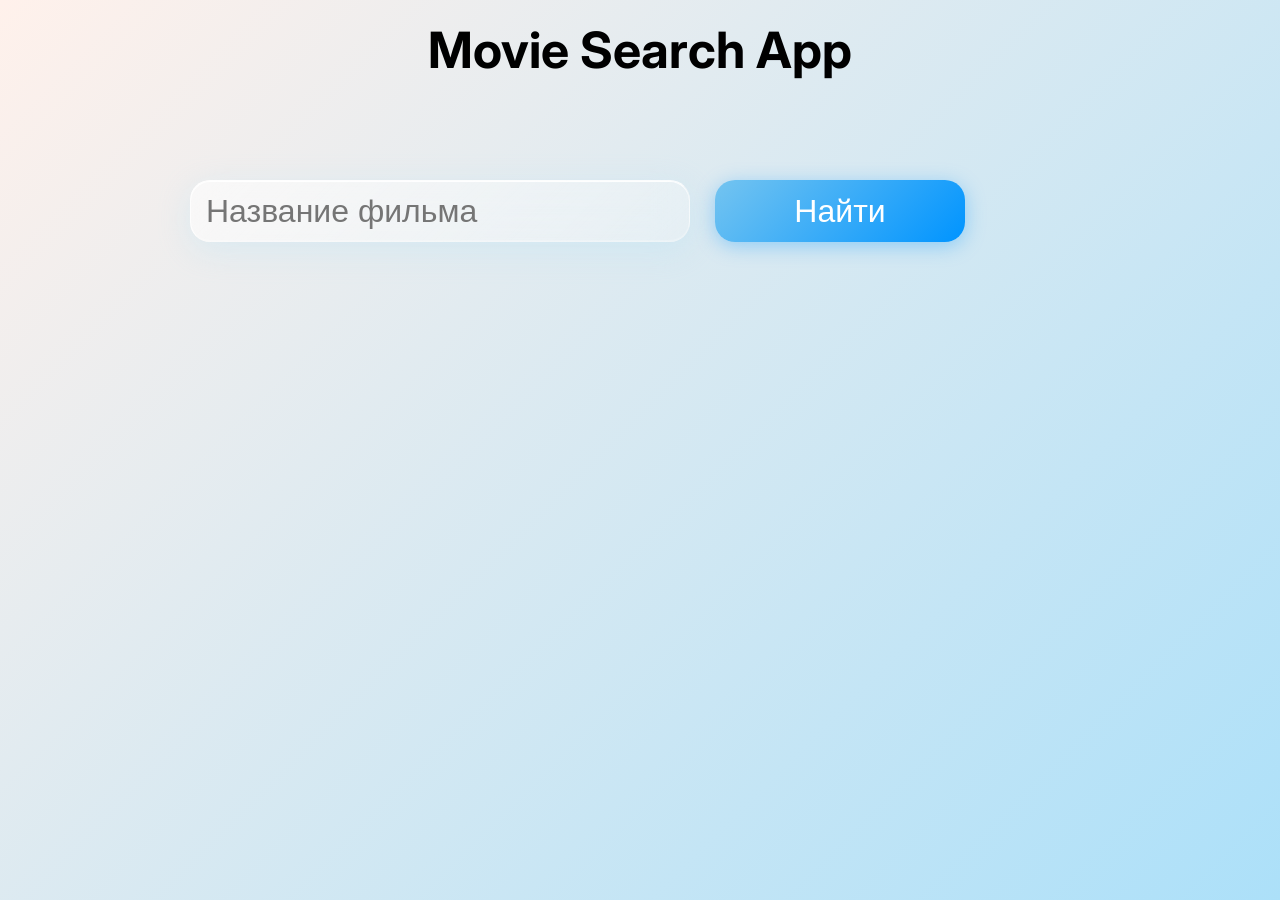
<file: index.html>
<!DOCTYPE html>
<html lang="en">
<head>
    <meta charset="UTF-8">
    <meta name="viewport" content="width=device-width, initial-scale=1.0">
    <title>Movie Search App</title>
    <link rel="preconnect" href="https://fonts.googleapis.com">
    <link rel="preconnect" href="https://fonts.gstatic.com" crossorigin>
    <link href="https://fonts.googleapis.com/css2?family=Inter:ital,opsz,wght@0,14..32,100..900;1,14..32,100..900&display=swap" rel="stylesheet">
    <link rel="stylesheet" href="reset.css">
    <link rel="stylesheet" href="index.css">
</head>
<body>
    <h1>Movie Search App</h1>
    <div class="width">
        <div class="input__flex">
            <input id="input__text" class="input__text" type="text" 
            placeholder="Название фильма">
            <button id="input__btn" class="input__btn">Найти</button>
        </div>
        <ul id="movies" class="movies">
            <!--<li>
                <a class="movies__item" href="movie.html">
                    <img class="movies__img" src="" alt="Фото фильма">
                    <p class="movies__name">The Fast and the Furious: Tokyo Drift</p>
                    <p class="movies__year">2016</p>
                    <p class="movies__category">Movie</p>
                </a>
            </li>-->
        </ul>
    </div>
    <script src="index.js"></script>
</body>
</html>
</file>
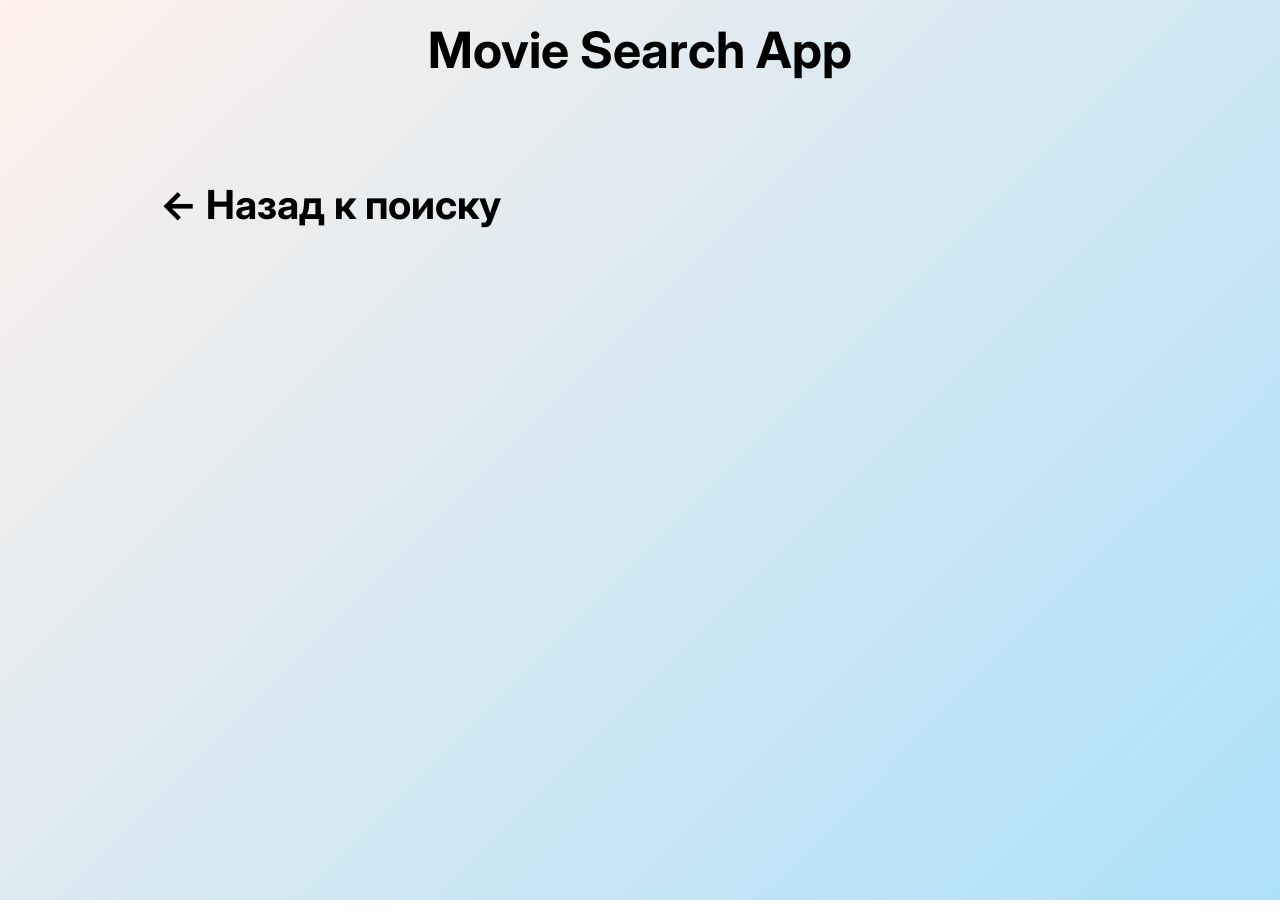
<file: movie.html>
<!DOCTYPE html>
<html lang="en">
<head>
    <meta charset="UTF-8">
    <meta name="viewport" content="width=device-width, initial-scale=1.0">
    <title></title>
    <link rel="preconnect" href="https://fonts.googleapis.com">
    <link rel="preconnect" href="https://fonts.gstatic.com" crossorigin>
    <link href="https://fonts.googleapis.com/css2?family=Inter:ital,opsz,wght@0,14..32,100..900;1,14..32,100..900&display=swap" rel="stylesheet">
    <link rel="stylesheet" href="reset.css">
    <link rel="stylesheet" href="index.css">
</head>
<body>
    <h1>Movie Search App</h1>
    <div class="width">
        <a class="back__link" href="index.html">← Назад к поиску</a>
        <div id="movie-info" class="movie-info">   
        </div> 
    </div>
    <script src="movie.js"></script>
</body>
</html>
</file>
<file: index.css>
body {
    font-family: Inter;
    font-style: normal;
    line-height: normal;
    width: 100%;
    min-height: 100vh;
    background: linear-gradient(135deg, #fff1eb, #ace0f9);
    background-attachment: fixed;
    padding: 0 0 150px 0;
}

a {
    text-decoration: none;
    outline: none;
}

h1 {
    font-size: 50px;
    font-weight: 700;
    text-align: center;
    margin-top: 20px;
}

.width {
    width: 1440px;
    margin: 0 auto;
    padding: 100px 0 0 160px;
}

.input__flex {
    display: flex;
    column-gap: 25px;
    margin-bottom: 50px;
}

.input__text {
    width: 500px;
    font-size: 32px;
    font-weight: 400;
    line-height: 60px;
    border-radius: 20px;
    padding: 0 15px;
    margin-left: 30px;
    outline: none;
    background: linear-gradient(
        135deg,
        rgba(255, 255, 255, 0.6) 0%,
        rgba(255, 255, 255, 0.25) 100%
    );
    backdrop-filter: blur(16px);
    -webkit-backdrop-filter: blur(16px);
    border: 1px solid rgba(255, 255, 255, 0.8);
    border-bottom: 1px solid rgba(255, 255, 255, 0.3);
    border-right: 1px solid rgba(255, 255, 255, 0.3);
    box-shadow:
        0 8px 32px rgba(172, 224, 249, 0.3),
        inset 0 1px 0 rgba(255, 255, 255, 0.9),
        inset 0 -1px 0 rgba(255, 255, 255, 0.2);
    transition: box-shadow 0.3s ease, border-color 0.3s ease;
}

.input__text:focus {
    border-color: rgba(255, 255, 255, 1);
    box-shadow:
        0 8px 40px rgba(172, 224, 249, 0.55),
        inset 0 1px 0 rgba(255, 255, 255, 1),
        inset 0 -1px 0 rgba(255, 255, 255, 0.3);
}

.input__btn {
    width: 250px;
    color: #fff;
    font-size: 32px;
    font-weight: 400;
    line-height: 60px;
    border: none;
    border-radius: 20px;
    background: linear-gradient(135deg, #74c4f0, #0094FF);
    cursor: pointer;
    box-shadow: 0 4px 20px rgba(0, 148, 255, 0.35);
    transition: transform 0.2s ease, box-shadow 0.2s ease;
}

.input__btn:hover {
    transform: translateY(-2px);
    box-shadow: 0 8px 28px rgba(0, 148, 255, 0.45);
}

.input__btn:active {
    transform: translateY(0);
    box-shadow: 0 2px 10px rgba(0, 148, 255, 0.3);
}

.movies {
    display: flex;
    flex-direction: column;
}

li {
    width: max-content;
}

.movies__item {
    display: block;
    position: relative;
    width: 1100px;
    height: max-content;
    border-radius: 35px;
    padding: 30px 30px 30px 195px;
    transition: all 0.3s ease;
}

.movies__item:hover {
    background: rgba(255, 255, 255, 0.55);
    backdrop-filter: blur(12px);
    -webkit-backdrop-filter: blur(12px);
    box-shadow: 0 8px 32px rgba(172, 224, 249, 0.4),
              0 2px 8px rgba(0, 0, 0, 0.08);
    transform: translateY(-6px) scale(1.02);
}

.movies__img {
    position: absolute;
    left: 30px;
    top: 35px;
    width: 100px;
    height: 150px;
}

.movies__name, .back__link {
    color: #000;
    font-size: 40px;
    font-weight: 700;
    margin-bottom: 7px;
}

.movies__year {
    color: #0094FF;
    font-size: 25px;
    font-weight: 400;
    margin-bottom: 18px;
}

.movies__category, .text-parameter, .text-info, .text-about {
    color: #000;
    font-size: 30px;
    font-weight: 400;
}

.back__link {
    display: block;
    margin-bottom: 90px;
}

.id-movie__flex {
    display: flex;
    column-gap: 90px;
    margin-bottom: 75px;
}

.id-movie__left__img {
    width: 300px;
    height: 370px;
    margin-top: 100px;
}

.id-movie__right__name {
    font-size: 50px;
    font-weight: 700;
    margin-bottom: 30px;
}

.text-info {
    color: blue;
    white-space: pre;
}

.id-movie__right__flex {
    display: flex;
    flex-direction: column;
    row-gap: 15px;
}
</file>
